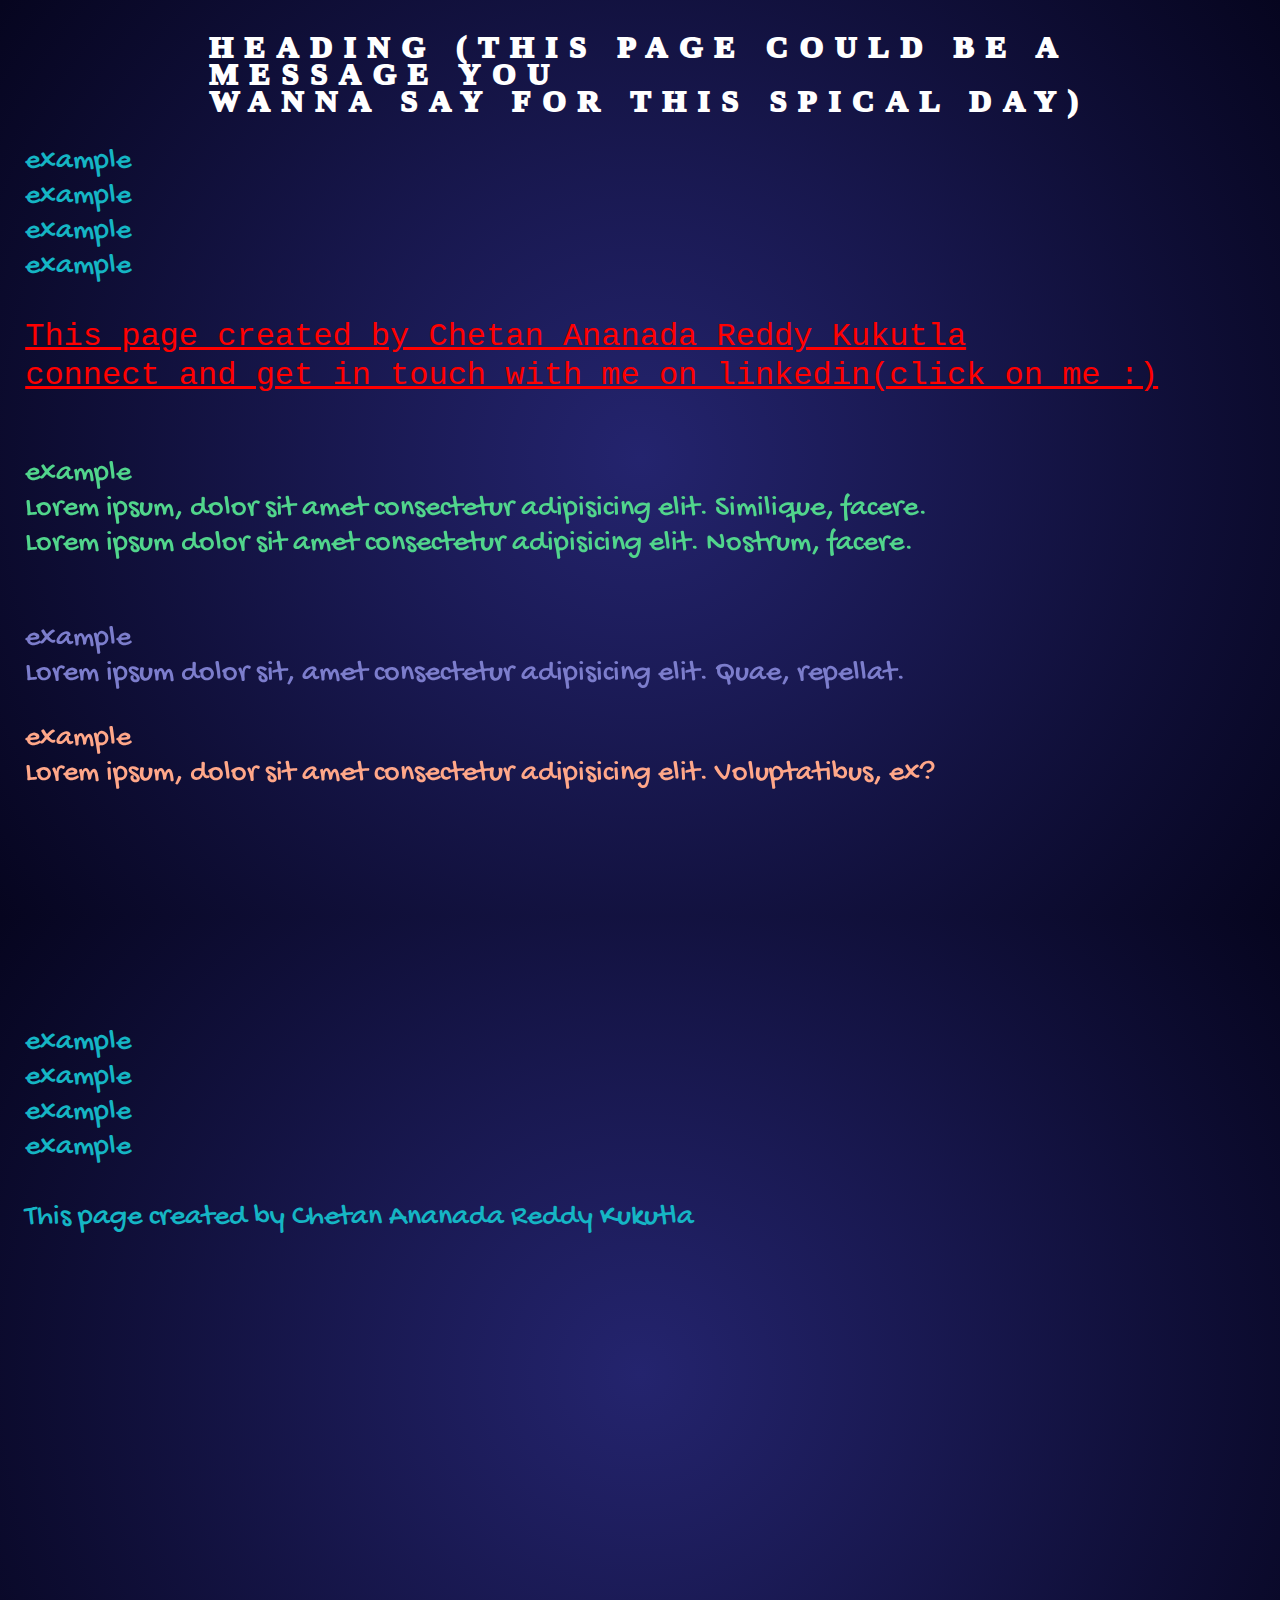
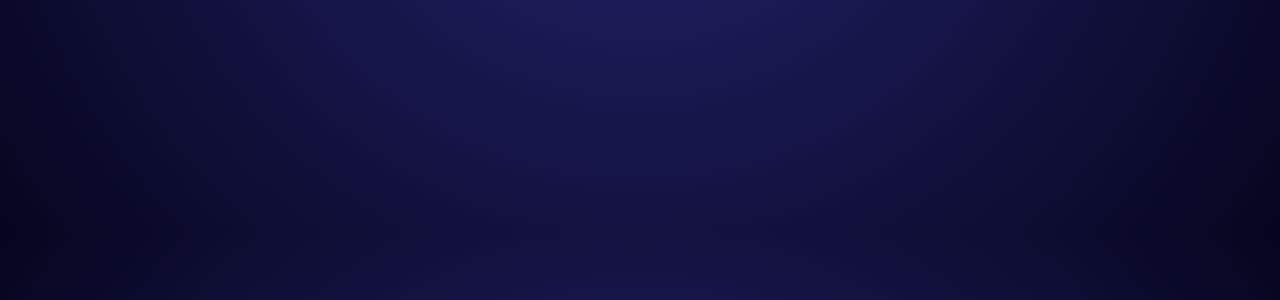
<file: messageweb.html>
<!DOCTYPE html>
<html lang="en">
<!-- CHETAN ANANDA REDDY KUKUTLA -->
<head>
    <meta charset="UTF-8">
    <title>The message page</title>
    <link rel="stylesheet" href="./messageweb.css">
    <link rel="stylesheet" href="https://unpkg.com/aos@next/dist/aos.css" />
</head>
<body>
    <div class="wrapper">
		<span></span>
		<span></span>
		<span></span>
		<span></span>
		<span></span>
		<span></span>
		<span></span>
		<span></span>
		<span></span>
		<span></span>
</div>
<div class="banner">
	<div class="content">
       <h2> heading (this page could be a message you<br> wanna say for this spical day)</h2>
       <div class="div">
       <p class="one">example<br>
        example<br>
        example<br>
        example <br>
        <p style="font-size: xx-large;">
        <a style="color: red; font-family: 'Courier New', Courier, monospace;" href="https://www.linkedin.com/in/chetananandareddykukutla/" target="_blank">This page created by Chetan Ananada Reddy Kukutla <br>connect and get in touch with me on linkedin(click on me :)</a>
        </p>
    </p>
    </div>
    <div class="two" data-aos="fade-left" data-aos-duration="1000" data-aos-once="true">
        <p class="two">example<br>
        Lorem ipsum, dolor sit amet consectetur adipisicing elit. Similique, facere.<br>
        Lorem ipsum dolor sit amet consectetur adipisicing elit. Nostrum, facere.<br>
    </div>
    <div class="div" data-aos="fade-right">
        <p class="three">example <br>
            Lorem ipsum dolor sit, amet consectetur adipisicing elit. Quae, repellat.<br>
    </div>
    <div class="div"  data-aos="fade-up">
        <p class="four">
            example<br>
            Lorem ipsum, dolor sit amet consectetur adipisicing elit. Voluptatibus, ex?<br>

        </p>
    </div>
    <div class="div"  data-aos="zoom-in">
        <p class="five">
            example,<br>
            Lorem ipsum dolor sit amet consectetur adipisicing elit. Qui, enim?<br>
            <P>
            <a style="color: red; font-family: 'Courier New', Courier, monospace; font-size: xx-large;" href="https://www.linkedin.com/in/chetananandareddykukutla/" target="_blank">This page created by Chetan Ananada Reddy Kukutla <br>connect and get in touch with me on linkedin(click on me :)</a>
            </P>
        </p>
    </div>
    <div class="div">
        <p class="one">example<br>
         example<br>
         example<br>
         example <br>
         <br>
        This page created by Chetan Ananada Reddy Kukutla
     </p>
     <!-- CHETAN ANANDA REDDY KUKUTLA -->
     </div>
     <div class="two" data-aos="fade-left" data-aos-duration="1000" data-aos-once="true">
         <p class="two">example<br>
         Lorem ipsum, dolor sit amet consectetur adipisicing elit. Similique, facere.<br>
         Lorem ipsum dolor sit amet consectetur adipisicing elit. Nostrum, facere.<br>
         This page created by Chetan Ananada Reddy Kukutla</p>
     </div>
     <div class="div" data-aos="fade-right">
         <p class="three">example <br>
             Lorem ipsum dolor sit, amet consectetur adipisicing elit. Quae, repellat.<br>
             This page created by Chetan Ananada Reddy Kukutla</p>
     </div>
     <div class="div"  data-aos="fade-up">
         <p class="four">
             example<br>
             Lorem ipsum, dolor sit amet consectetur adipisicing elit. Voluptatibus, ex?<br>
             This page created by Chetan Ananada Reddy Kukutla
 
         </p>
     </div>
     <div class="div"  data-aos="zoom-in">
         <p class="five">
             example,<br>
             Lorem ipsum dolor sit amet consectetur adipisicing elit. Qui, enim?<br>
             This page created by Chetan Ananada Reddy Kukutla
         </p>
     </div>
</div>
<script src="https://unpkg.com/aos@next/dist/aos.js"></script>
    <script>
      AOS.init({
        duration: 3000,
        once: true,
      });
    </script>
</body>
</html>
</body>
<!-- CHETAN ANANDA REDDY KUKUTLA -->
</file>
<file: messageweb.css>
@import url('https://fonts.googleapis.com/css2?family=Bad+Script&family=Gochi+Hand&display=swap');
/* Created by Chetan Ananda Reddy Kukutla */
body{
    background: radial-gradient(circle,#24246e,#06051f);
    height: 100vh;
}
.wrapper span{
    position: fixed;
    top: -120px;
    height: 50px;
    width: 50px;
    z-index: -1;
    animation: animate 10s linear infinite;    
}
.wrapper span:nth-child(1){
    left: 60px;
    animation-delay:0.1s;
    border: 5px solid cyan;
}
.wrapper span:nth-child(2){
    left: 60%;
    animation-delay: 3s;
    width: 60px;
    height: 60px;
    background: #ff4293;
}
.wrapper span:nth-child(3){
    left: 20%;
    animation-delay: 2s;
    border: 5px solid #fff;    
}
.wrapper span:nth-child(4){
    left: 30%;
    animation-delay: 5s;
    width: 80px;
    height: 80px;
    background: #befb46;
}
.wrapper span:nth-child(5){
    left: 40%;
    animation-delay: 1s;
    border: 5px solid #ff4293;
}
.wrapper span:nth-child(6){
    left: 50%;
    animation-delay: 7s;
    border: 5px solid deepskyblue;
}
.wrapper span:nth-child(7){
    left: 60%;
    animation-delay: 6s;
    width: 100px;
    height: 100px;
    background: #ffd59e;
}
.wrapper span:nth-child(8){
    left: 70%;
    animation-delay: 8s;
    border: 5px solid #befb46;
}
.wrapper span:nth-child(9){
    left: 80%;
    animation-delay: 6s;
    width: 90px;
    height: 90px;
    background: cyan;
}
.wrapper span:nth-child(10){
    left: 90%;
    animation-delay: 4s;
    border: 5px solid #fff;    
}
/* Created by Chetan Ananda Reddy Kukutla */
.banner{
    display: flex;
    justify-content:space-around;
    align-items:self-start;
    height: 100vh;
}
.content h2{
    -webkit-text-fill-color: #fff;
    -webkit-text-stroke-width: 2px;
    -webkit-text-stroke-color: #fff;
    font-family: montserrat;
    font-size: 30px;
    text-transform: uppercase;
    letter-spacing: 12px;
    line-height: 0.9;
}
.content h2 b{
    -webkit-text-fill-color: transparent;
    font-size: 30px;
}

h2{
    margin-left: 15%;
}



@keyframes animate{
    0%{
        transform: translateY(0);
        opacity: 1;
    }
    80%{
        opacity: 0.7;
    }
    100%{
        transform: translateY(800px) rotate(360deg);
        opacity: 0;
    }
}
.one{
    color: #15b5c4;
    font-family: Gochi Hand;
    display: flex;
    font-size: 30px;
}

.two{
    color: #51d58c;
    font-family: Gochi Hand;
    display: flex;
    font-size: 30px;
}

.three{
    color: #7c7dcc;
    font-family: Gochi Hand;
    display: flex;
    font-size: 30px;
}
.four{
    color: #ffa789;
    font-family: Gochi Hand;
    display: flex;
    font-size: 30px;
}

.five{
    color: #006d77;
    font-family: Gochi Hand;
    display: flex;
    font-size: 30px;
}
/* Created by Chetan Ananda Reddy Kukutla */
</file>
